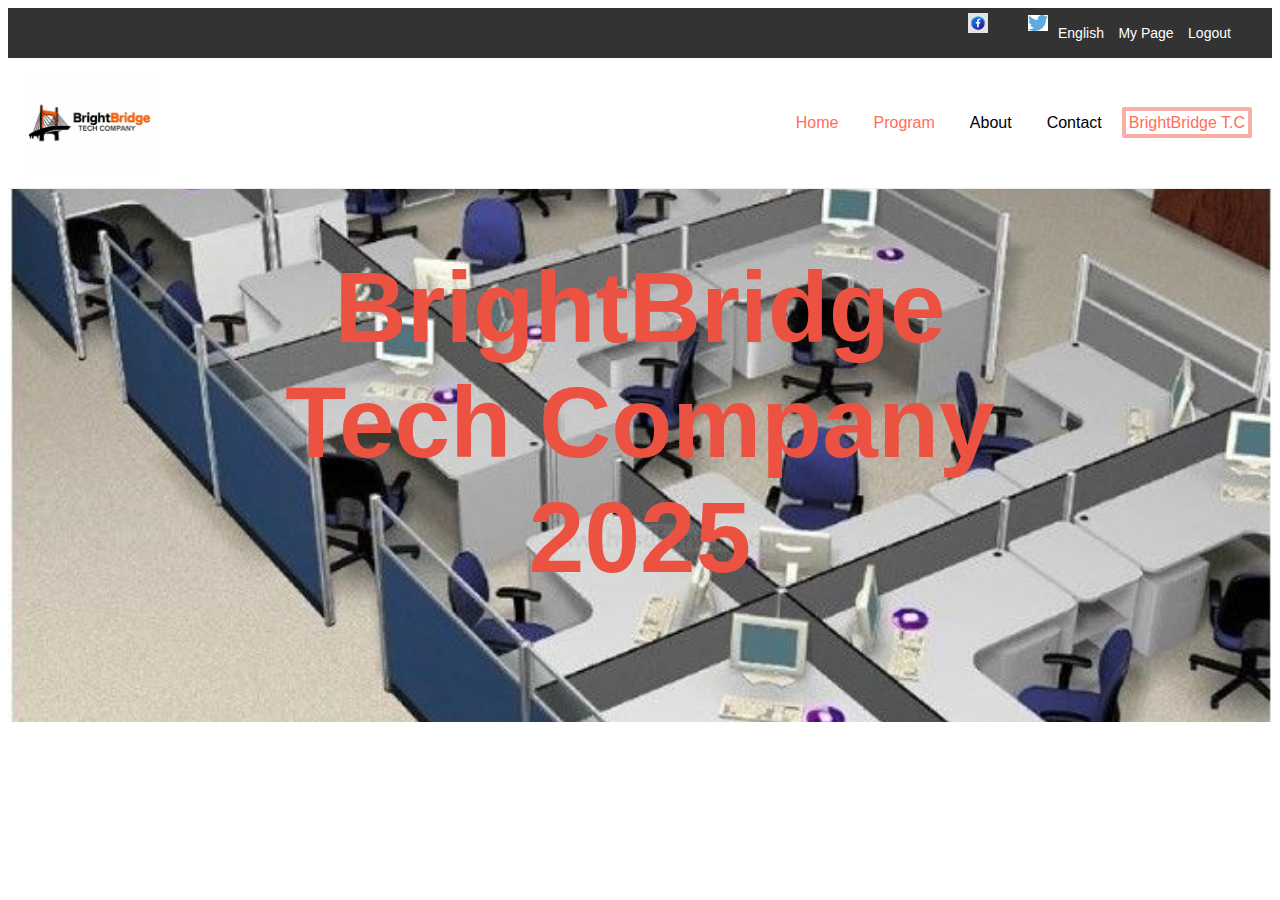
<file: index.html>
<!DOCTYPE html>
<html lang="en">
<head>
  <meta charset="UTF-8">
  <title>BrightBridge Tech Company</title>
  <link rel="stylesheet" href="style.css">
</head>
<body>
  <header>
    <div class="top-bar">
      <div class="social-links">
        <a href="#"><img src="Images\facebook-icon (2).png" alt="Facebook"></a>
        <a href="#"><img src="Images\twitter-icon (2).png" alt="Twitter"></a>
      </div>
      <div class="top-links">
        <a href="#">English</a>
        <a href="#">My Page</a>
        <a href="#">Logout</a>
      </div>
    </div>

    <nav class="main-nav">
      <div class="logo">
        <img src="Images\logo (2).png" alt="BrightBridge Logo">
      </div>
      <ul class="nav-links">
        <ul class="nav-links">
          <li><a class="active" href="index.html">Home</a></li>
          <li><a class="active" href="program.html">Program</a></li>
          <li><a href="about.html">About</a></li>
          <li><a href="contact.html">Contact</a></li>
          <li><a class="cta" href="#">BrightBridge T.C</a></li>
        </ul>
      </ul>
    </nav>
    <div class="home container">
      <center>
        <h1 class="main-title">BrightBridge <br> Tech Company <br> 2025</h1>
      </center>
    </div>
    
    

</div>
</file>
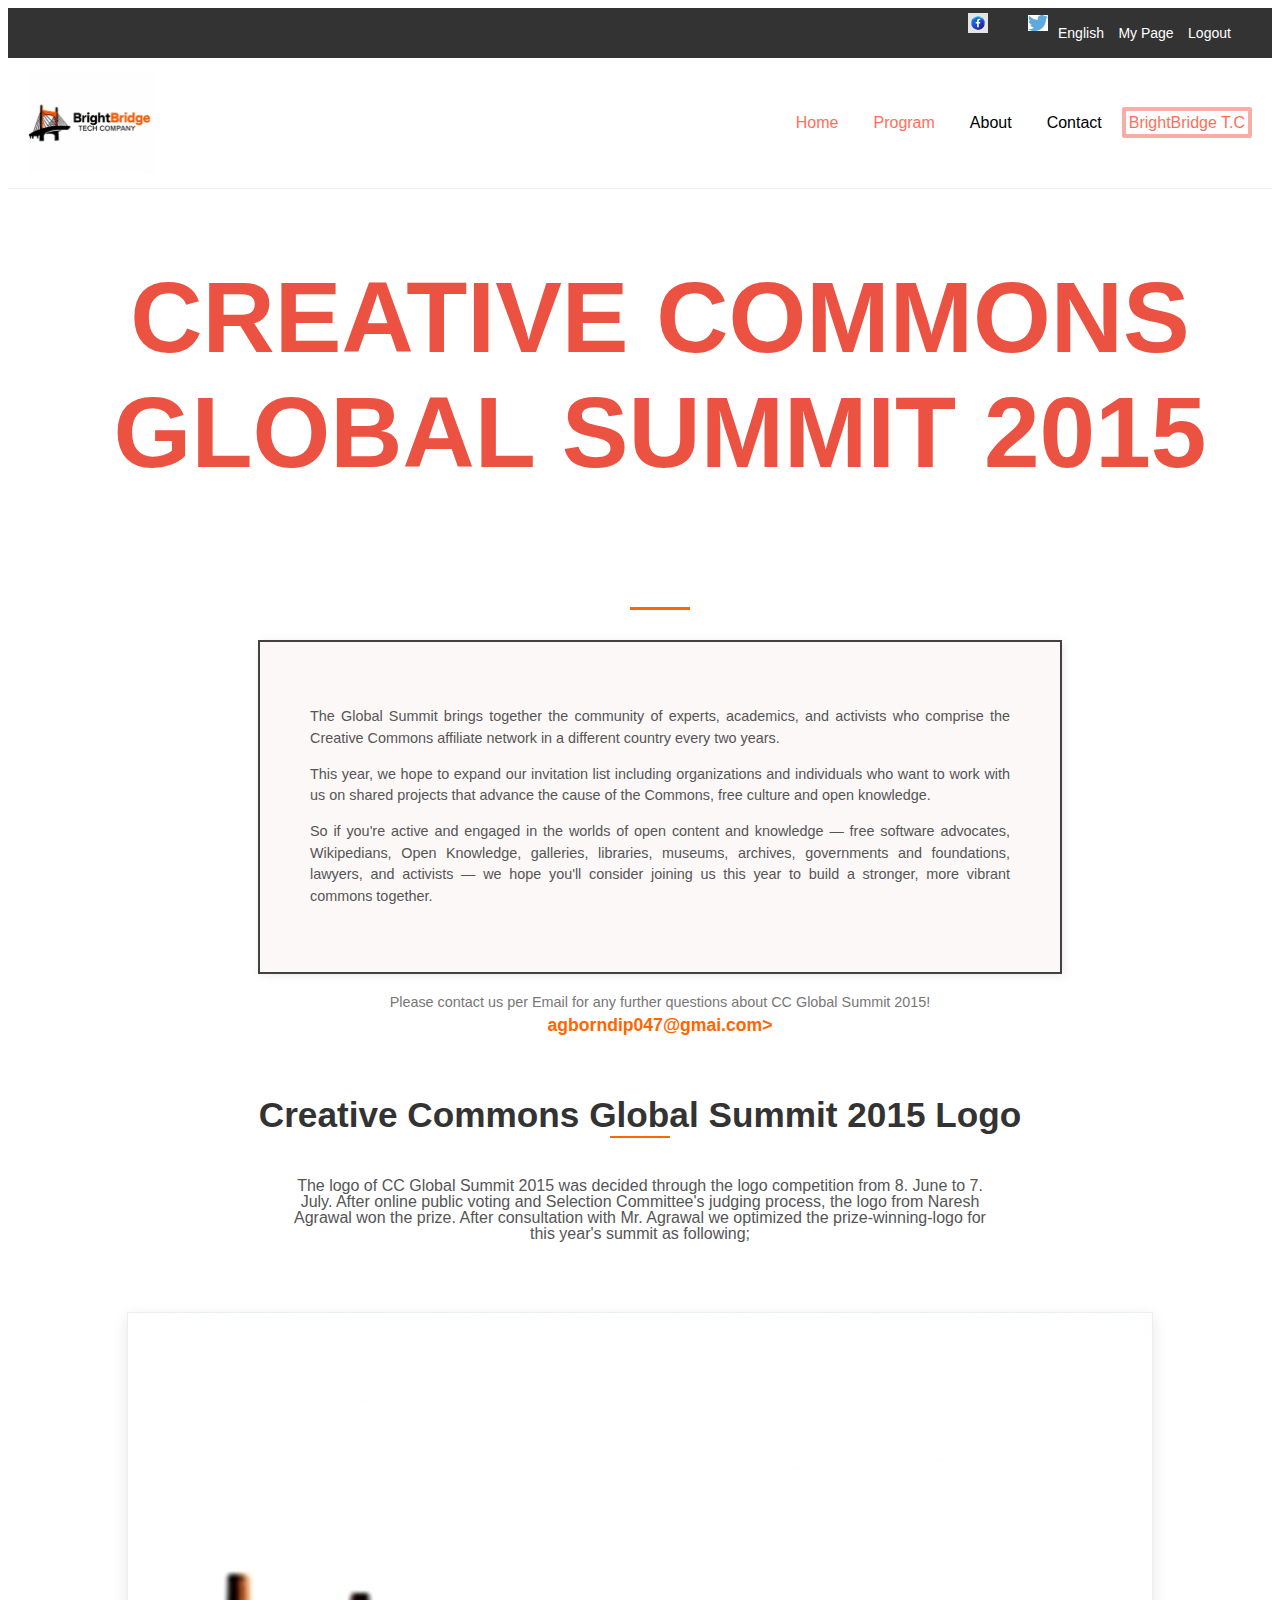
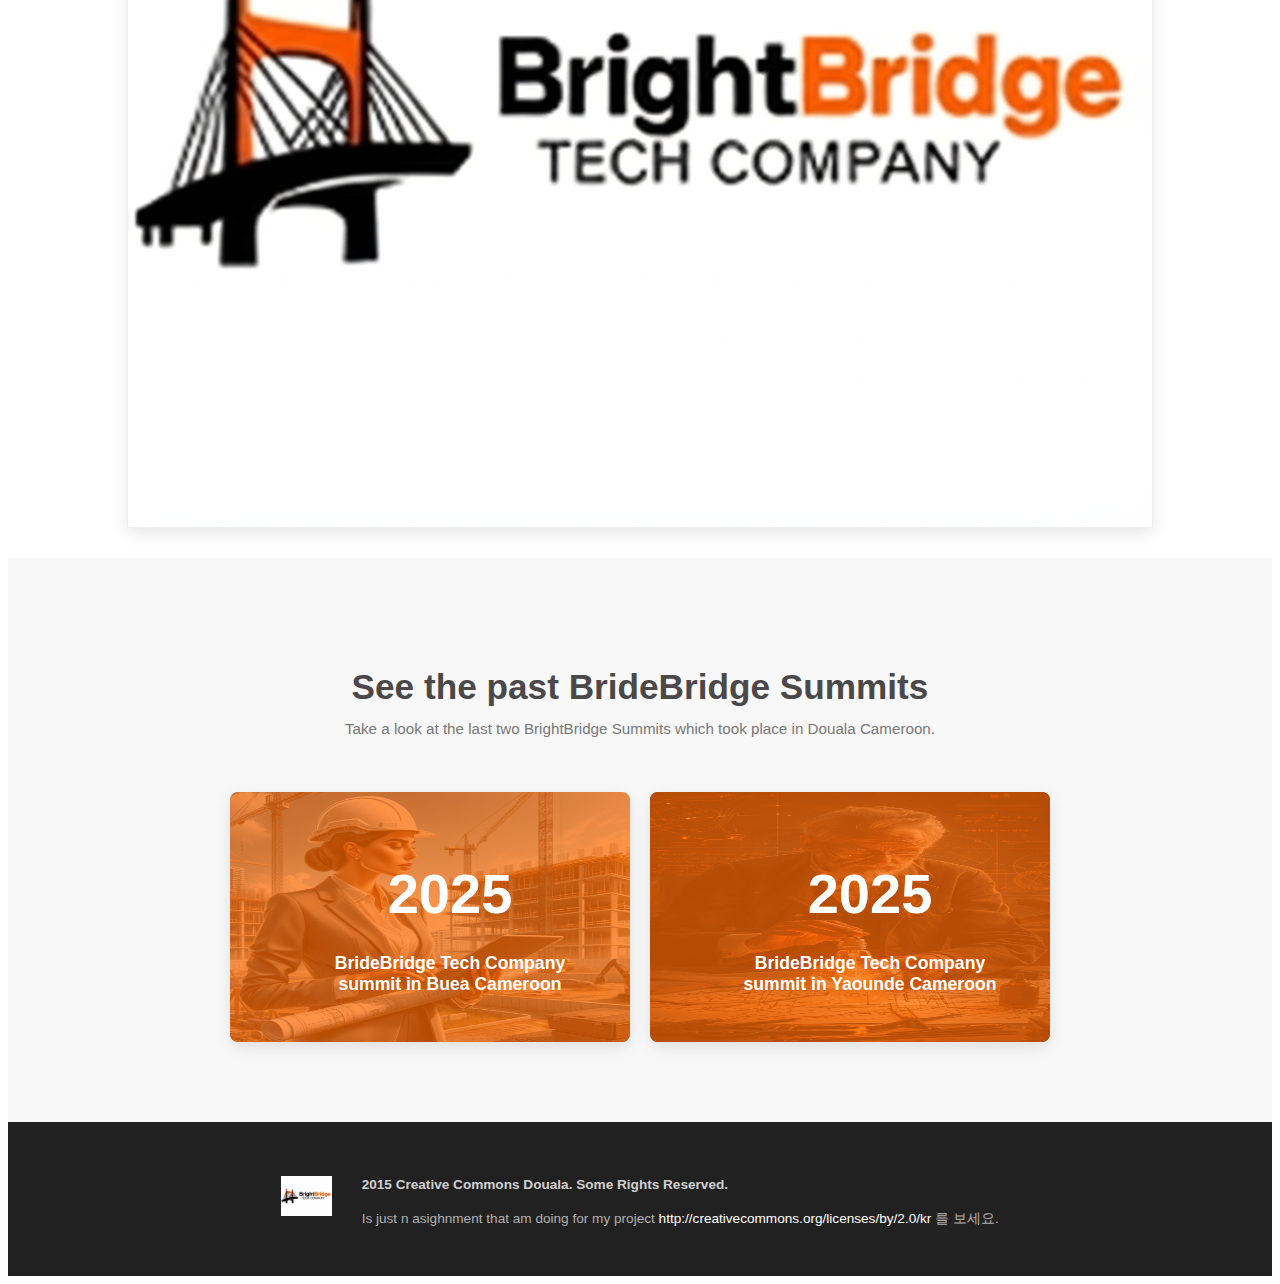
<file: about.html>
<!DOCTYPE html>
<html>
<head>
  <title>About Us</title>
  <link rel="stylesheet" href="style.css">
</head>
<body>
  <header>
    <div class="top-bar">
      <div class="social-links">
        <a href="#"><img src="Images\facebook-icon (2).png" alt="Facebook"></a>
        <a href="#"><img src="Images\twitter-icon (2).png" alt="Twitter"></a>
      </div>
      <div class="top-links">
        <a href="#">English</a>
        <a href="#">My Page</a>
        <a href="#">Logout</a>
      </div>
    </div>

    <nav class="main-nav">
      <div class="logo">
        <img src="Images\logo (2).png" alt="BrightBridge Logo">
      </div>
      <ul class="nav-links">
        <ul class="nav-links">
          <li><a class="active" href="index.html">Home</a></li>
          <li><a class="active" href="program.html">Program</a></li>
          <li><a href="about.html">About</a></li>
          <li><a href="contact.html">Contact</a></li>
          <li><a class="cta" href="#">BrightBridge T.C</a></li>
        </ul>
      </ul>
    </nav>

        <div class="content-wrapper">
            <h1 class="title 1">
                CREATIVE COMMONS  <br>GLOBAL SUMMIT 2015
            </h1>
            <hr class="title-underline-short">

          <center><div class="description-box1">
                <p>The Global Summit brings together the community of experts, academics, and activists who comprise the Creative Commons affiliate network in a different country every two years.</p>
                <p>This year, we hope to expand our invitation list including organizations and individuals who want to work with us on shared projects that advance the cause of the Commons, free culture and open knowledge.</p>
                <p>So if you're active and engaged in the worlds of open content and knowledge — free software advocates, Wikipedians, Open Knowledge, galleries, libraries, museums, archives, governments and foundations, lawyers, and activists — we hope you'll consider joining us this year to build a stronger, more vibrant commons together.</p>
            </div></center> 

            <div class="contact-email">
                <p>Please contact us per Email for any further questions about CC Global Summit 2015!</p>
                <a href="agborndip047@gmai.com" class="email-link"> agborndip047@gmai.com&gt;</a>
            </div>
        </div>
 </section>
 <section class="logo-section">
        <h2 class="logo-section-title">Creative Commons Global Summit 2015 Logo</h2>
        <hr class="logo-title-underline">
        <p class="logo-description">The logo of CC Global Summit 2015 was decided through the logo competition from 8. June to 7. July. After online public voting and Selection Committee's judging process, the logo from Naresh Agrawal won the prize. After consultation with Mr. Agrawal we optimized the prize-winning-logo for this year's summit as following;</p>

        <div class="logo-image-container">
            <img src="Images\logo (2).png" alt="CC Global Summit 2015 Logo" class="summit-logo-image">
        </div>
    </section>
    <section class="past-summits-section">
      <h2 class="past-summits-title">See the past BrideBridge Summits</h2>
      <p class="past-summits-subtitle">Take a look at the last two BrightBridge Summits which took place in Douala Cameroon.</p>

      <div class="summit-cards-container">
          <div class="summit-card">
              <img src="Images\speaker 4.png" alt="BrideBridge  in Douala" class="summit-card-image">
              <div class="summit-card-overlay">
                  <span class="summit-year">2025</span>
                  <p class="summit-location">BrideBridge Tech Company <br>summit in Buea Cameroon </p>
              </div>
          </div>

          <div class="summit-card">
              <img src="Images\speaker 1.png" alt="BrideBridge in Buea" class="summit-card-image">
              <div class="summit-card-overlay">
                  <span class="summit-year">2025</span>
                  <p class="summit-location">BrideBridge Tech Company <br>summit in Yaounde Cameroon</p>
              </div>
          </div>
      </div>
  </section>

  <footer class="main-footer">
      <div class="footer-content">
          <div class="footer-logo">
              <img src="Images\logo (2).png" alt="Creative Commons Korea Logo">
          </div>
          <div class="footer-text">
              <p class="copyright">2015 Creative Commons Douala. Some Rights Reserved.</p>
              <p class="legal-notice">Is just n asighnment that am doing for my project <a href="http://creativecommons.org/licenses/by/2.0/kr" target="_blank">http://creativecommons.org/licenses/by/2.0/kr</a> 를 보세요.</p>
          </div>
      </div>
  </footer>

</body>
</html>
  </header>
</body>
</html>
</file>
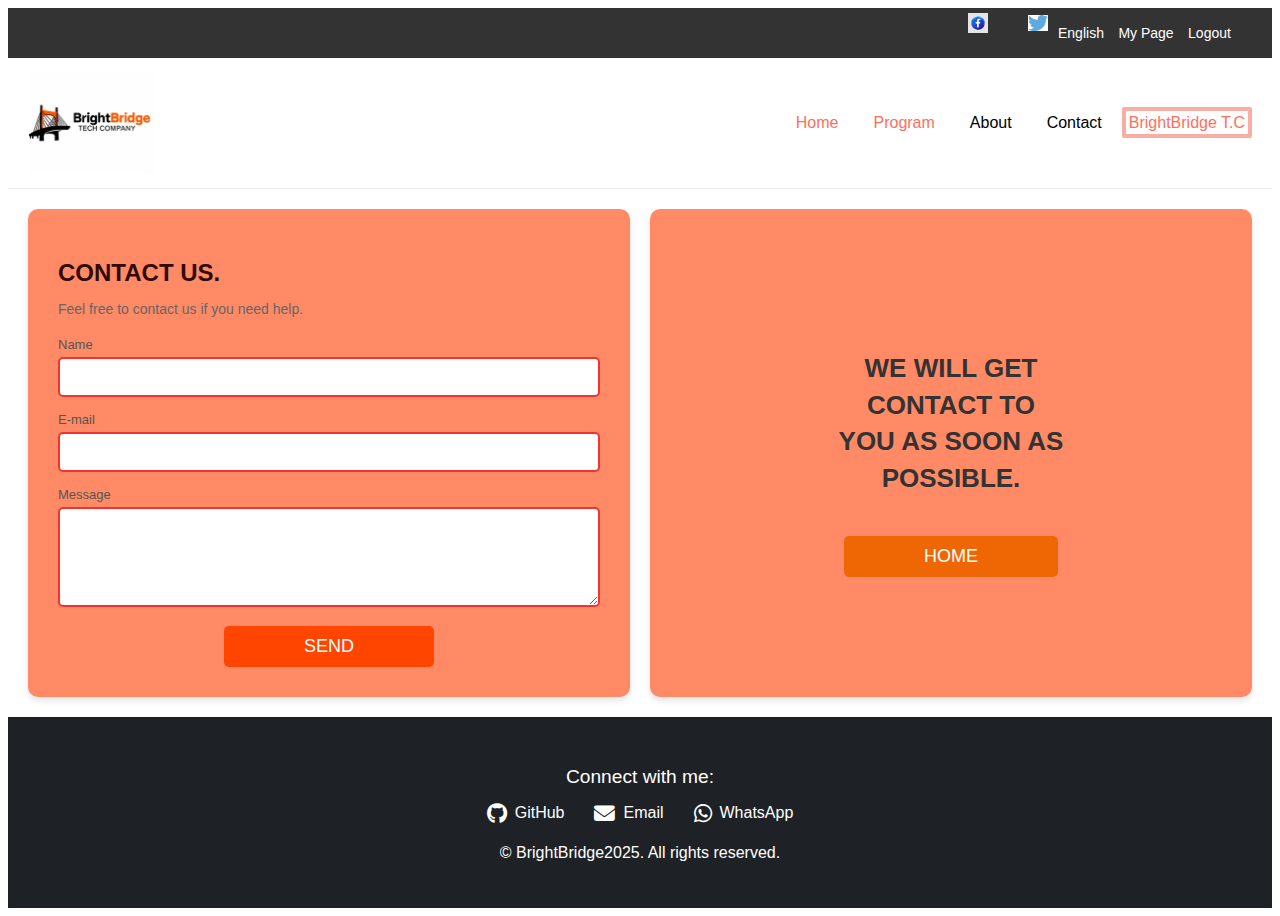
<file: contact.html>
<!DOCTYPE html>
<html lang="en">
<head>
  <meta charset="UTF-8">
  <title>BrightBridge Tech Company</title>
  <link rel="stylesheet" href="style.css">
  <link rel="stylesheet" href="https://cdnjs.cloudflare.com/ajax/libs/font-awesome/6.4.0/css/all.min.css">

</head>
<body>
  <header>
    <div class="top-bar">
      <div class="social-links">
        <a href="#"><img src="Images/facebook-icon (2).png" alt="Facebook"></a>
        <a href="#"><img src="Images/twitter-icon (2).png" alt="Twitter"></a>
      </div>
      <div class="top-links">
        <a href="#">English</a>
        <a href="#">My Page</a>
        <a href="#">Logout</a>
      </div>
    </div>

    <nav class="main-nav">
      <div class="logo">
        <img src="Images/logo (2).png" alt="BrightBridge Logo">
      </div>
      <ul class="nav-links">
        <li><a class="active" href="index.html">Home</a></li>
        <li><a class="active" href="program.html">Program</a></li>
        <li><a href="about.html">About</a></li>
        <li><a href="contact.html">Contact</a></li>
        <li><a class="cta" href="#">BrightBridge T.C</a></li>
      </ul>
    </nav>
  </header>

  <!-- ✅ Only one wrapper for both cards -->
  <div class="card-wrapper">
    <div class="card contact-form-container">
      <h2>CONTACT US.</h2>
      <p>Feel free to contact us if you need help.</p>
      <form action="https://formspree.io/f/xanbjnwb" method="POST">

        <label for="name">Name</label>
        <input type="text" id="name" name="name">

        <label for="email">E-mail</label>
        <input type="email" id="email" name="email">

        <label for="message">Message</label>
        <textarea id="message" name="message"></textarea>

        <button type="submit">SEND</button>
      </form>
    </div>

    <div class="card success-message-container">
      <h2>WE WILL GET <br>CONTACT TO <br>YOU AS SOON AS <br>POSSIBLE.</h2>
      <button>HOME</button>
    </div>
  </div> <!-- End card-wrapper -->
  <!--footer-->
  <footer class="footer">
    <div class="connect">
      <p>Connect with me:</p>
      <div class="social-links">
        <a href="https://github.com/OJONGAGBORAGBORETANDIP/BrightBridge-T.c" target="_blank">
          <i class="fab fa-github"></i> GitHub
        </a>
        <a href="mailto:agborndip047@gmail.com">
          <i class="fas fa-envelope"></i> Email
        </a>
          <a href="https://wa.me/237653673383" target="_blank">
            <i class="fab fa-whatsapp"></i> WhatsApp
          </a>
          
        </a>
      </div>
    </div>
  
    <div class="copyright">
      <p>© BrightBridge2025. All rights reserved.</p>
    </div>
  </footer>
   

</body>
</html>
</file>
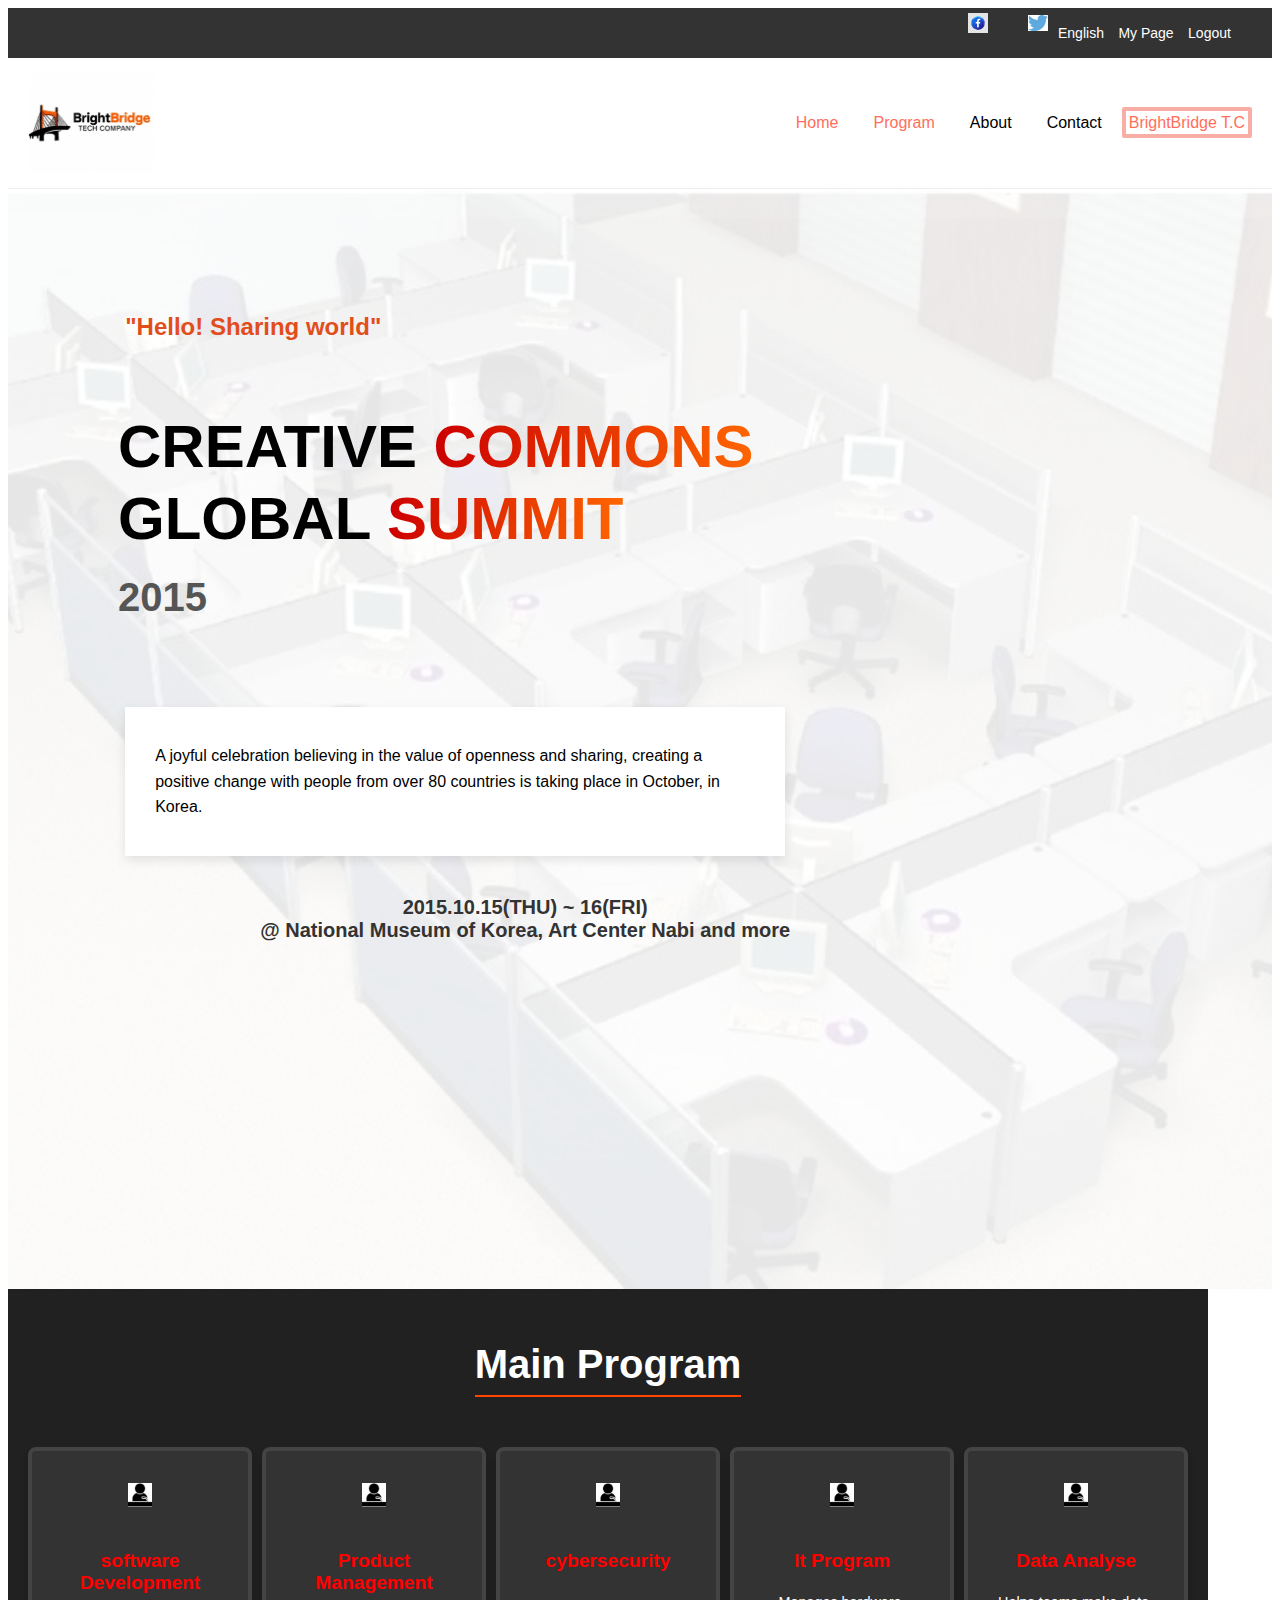
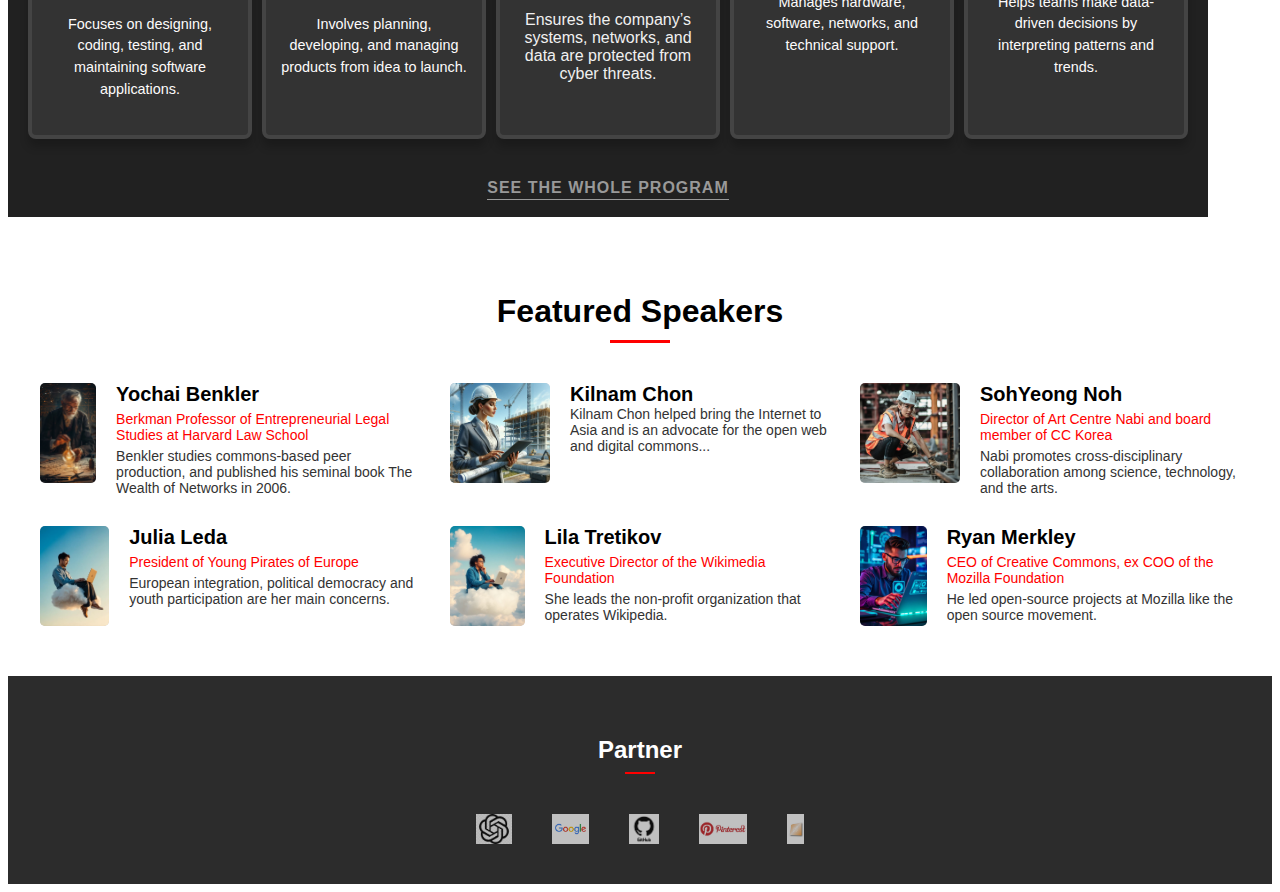
<file: program.html>
<!DOCTYPE html>
<html lang="en">
<head>
  <meta charset="UTF-8">
  <title>BrightBridge Tech Company</title>
  <link rel="stylesheet" href="style.css">
</head>
<body>
  <header>
    <div class="top-bar">
      <div class="social-links">
        <a href="#"><img src="Images\facebook-icon (2).png" alt="Facebook"></a>
        <a href="#"><img src="Images\twitter-icon (2).png" alt="Twitter"></a>
      </div>
      <div class="top-links">
        <a href="#">English</a>
        <a href="#">My Page</a>
        <a href="#">Logout</a>
      </div>
    </div>

    <nav class="main-nav">
      <div class="logo">
        <img src="Images\logo (2).png" alt="BrightBridge Logo">
      </div>
      <ul class="nav-links">
        <ul class="nav-links">
          <li><a class="active" href="index.html">Home</a></li>
          <li><a class="active" href="program.html">Program</a></li>
          <li><a href="about.html">About</a></li>
          <li><a href="contact.html">Contact</a></li>
          <li><a class="cta" href="#">BrightBridge T.C</a></li>
        </ul>
      </ul>
    </nav>
  <section class="PROGRAM">
    <p class="intro-text">"Hello! Sharing world"</p>
    <h1 class="pro-title">
      <span>CREATIVE</span> <span class="gradient-text">COMMONS</span><br>
      GLOBAL <span class="gradient-text">SUMMIT</span><br>
      <span class="year">2015</span>
    </h1>
    
    <div class="description">
      <p>
        A joyful celebration believing in the value of openness and sharing, 
        creating a positive change with people from over 80 countries is taking 
        place in October, in Korea.
      </p>
    </div>

    <p class="date">
      <strong>2015.10.15(THU) ~ 16(FRI)</strong><br>
      @ National Museum of Korea, Art Center Nabi and more
    </p>
  </section>  
</div>
<section class="main-program-section">
  <h2 class="section-title">Main Program</h2>

  <div class="program-cards-container">
      <div class="program-card">
          <div class="card-icon"><img src="Images/lecture-icon.png" alt="Facebook" width="24">
              <i class="fas fa-chalkboard-teacher"></i> </div>
          <h3 class="card-title">software Development </h3>
          <p class="card-description">Focuses on designing, coding, testing, and maintaining software applications.</p>
      </div>

      <div class="program-card">
          <div class="card-icon"><img src="Images/lecture-icon.png" alt="Facebook" width="24">
              <i class="fas fa-paint-brush"></i> </div>
          <h3 class="card-title">Product Management</h3>
          <p class="card-description">Involves planning, developing, and managing products from idea to launch.</p>
      </div>

      <div class="program-card">
          <div class="card-icon"><img src="Images/lecture-icon.png" alt="Facebook" width="24">
          <i class="fas fa-comments"></i> </div>
          <h3 class="card-title">cybersecurity</h3>
          <p class="card-description"></p>Ensures the company’s systems, networks, and data are protected from cyber threats.</p>
      </div>

      <div class="program-card highlighted">
          <div class="card-icon"><img src="Images/lecture-icon.png" alt="Facebook" width="24">
              <i class="fas fa-laptop-code"></i> </div>
          <h3 class="card-title">It Program</h3>
          <p class="card-description">Manages hardware, software, networks, and technical support.</p>
      </div>

      <div class="program-card">
          <div class="card-icon"><img src="Images/lecture-icon.png" alt="Facebook" width="24">
              <i class="fas fa-globe-americas"></i> </div>
          <h3 class="card-title">Data Analyse</h3>
          <p class="card-description"> Helps teams make data-driven decisions by interpreting patterns and trends.</p>
      </div>
  </div>

  <div class="full-program-link-container">
      <a href="#" class="full-program-link">SEE THE WHOLE PROGRAM</a>
  </div>
</section>
<section class="speakers-section">
  <h2>Featured Speakers</h2>
  <div class="speakers-grid">
    <!-- Speaker 1 -->
    <div class="speaker-card">
      <img src="Images\speaker 1.png" alt="Yochai Benkler" />
      <div class="speaker-info">
        <h3>Yochai Benkler</h3>
        <p class="title">Berkman Professor of Entrepreneurial Legal Studies at Harvard Law School</p>
        <p class="desc">Benkler studies commons-based peer production, and published his seminal book The Wealth of Networks in 2006.</p>
      </div>
    </div>

    <!-- Speaker 2 -->
    <div class="speaker-card">
      <img src="Images\speaker 2.png" alt="Kilnam Chon" />
      <div class="speaker-info">
        <h3>Kilnam Chon</h3>
        <p class="desc">Kilnam Chon helped bring the Internet to Asia and is an advocate for the open web and digital commons...</p>
      </div>
    </div>

    <!-- Speaker 3 -->
    <div class="speaker-card">
      <img src="Images\speaker 3.png" alt="SohYeong Noh" />
      <div class="speaker-info">
        <h3>SohYeong Noh</h3>
        <p class="title">Director of Art Centre Nabi and board member of CC Korea</p>
        <p class="desc">Nabi promotes cross-disciplinary collaboration among science, technology, and the arts.</p>
      </div>
    </div>

    <!-- Speaker 4 -->
    <div class="speaker-card">
      <img src="Images\speaker 4 (2).png" alt="Julia Leda" />
      <div class="speaker-info">
        <h3>Julia Leda</h3>
        <p class="title">President of Young Pirates of Europe</p>
        <p class="desc">European integration, political democracy and youth participation are her main concerns.</p>
      </div>
    </div>

    <!-- Speaker 5 -->
    <div class="speaker-card">
      <img src="Images\speaker 5.png" alt="Lila Tretikov" />
      <div class="speaker-info">
        <h3>Lila Tretikov</h3>
        <p class="title">Executive Director of the Wikimedia Foundation</p>
        <p class="desc">She leads the non-profit organization that operates Wikipedia.</p>
      </div>
    </div>

    <!-- Speaker 6 -->
    <div class="speaker-card">
      <img src="Images\speaker 6.png" alt="Ryan Merkley" />
      <div class="speaker-info">
        <h3>Ryan Merkley</h3>
        <p class="title">CEO of Creative Commons, ex COO of the Mozilla Foundation</p>
        <p class="desc">He led open-source projects at Mozilla like the open source movement.</p>
      </div>
    </div>
  </div>
</section><section class="partner-section">
  <h2>Partner</h2>
  <div class="partner-logos">
    <img src="Images/chat logo.png" alt="Chartgpt" />
    <img src="Images/google.png" alt="Google" />
    <img src="Images/github logo.png" alt="Github" />
    <img src="Images/Pinterest logo.png"alt="Pinterest" />
    <img src="Images/formspree.png" alt="formspree" />
  </div>
</section>


  </header>
</body>
</html>
</file>
<file: style.css>
body {
    margin: 20;
    font-family: Arial, sans-serif;
  }
  
  .top-bar {
    background-color: #333;
    color: rgb(65, 64, 64);
    padding: 5px 5px;
    display: flex;
    padding-left: 950px;
    align-items: center;
  }
  
  .top-bar a {
    color: white;
    margin-left: 10px;
    text-decoration: none;
    font-size: 14px;
  }
  
  .main-nav {
    display: flex;
    justify-content: space-between;
    align-items: center;
    padding: 15px 20px;
    background-color: white;
    border-bottom: 1px solid #eee;
  }
  
  .logo {
    display: flex;
    align-items: center;
  }
  .logo img {
    height: 100px;
    margin-right: 10px;
  }
  .nav-links {
    list-style: none;
    display: flex;
    gap: 05px;
    margin: 0;
    padding: 0;
  }
  .nav-links a {
    text-decoration: none;
    color: black;
    padding: 10px 15px;
  }
  .nav-links .active {
    color: #ff6e5a; 
  }
  .nav-links .cta {
    border: 4px solid #f8aea4;
    color: #ff6e5a;
    padding: 3px 3px;
    border-radius: 2px;
    font-weight:100;
  }


 h1{
  color: #Ec5242;
  font-size: 100px;
  padding: 50px;
  margin-top: 0.5px;
}
.main-program-section {
    padding: 20px 20px;
    text-align: center;
    width: 100%;
    max-width: 1200px; /* Limit the max width of the content */
    box-sizing: border-box; 
    font-family: 'Open Sans', sans-serif; /* Or a similar clean sans-serif font */
    background-color: #212121; /* Dark background color */
    color: #f0f0f0; 
    justify-content: center; 
}
.section-title {
  font-size: 2.5em;
  font-weight: 600;
  color: #ffffff; 
  margin-bottom: 50px;
  display: inline-block; 
  padding-bottom: 8px; 
  border-bottom: 2px solid orangered;
}
.program-cards-container {
  display: flex;
  justify-content: center; 
  gap: 10px; 
  margin-bottom: 40px;
}

.program-card {
  background-color: #333333; 
  border: 4px solid #444444; 
  border-radius: 8px;
  padding: 20px 15px;
  width: 200px;
  display: flex;
  flex-direction: column;
  align-items: center;
  text-align: center;
  box-shadow: 0 8px 8px rgba(0, 0, 0, 0.2); 
  transition: transform 0.2s ease-in-out, box-shadow 0.2s ease-in-out, border-color 0.2s ease-in-out; 
}

.program-card:hover {
  transform: translateY(-5px); 
  box-shadow: 0 8px 16px rgba(0, 0, 0, 0.3);
}
/* Card Icon */
.card-icon {
  font-size: 2.5em;
  color: tomato; 
  margin-bottom: 15px;
}

/* Card Title */
.card-title {
  font-size: 1.2em;
  font-weight: 700;
  color: red; 
  margin-bottom: 5px;
}

/* Card Description */
.card-description {
  font-size: 0.9em;
  color: #fdfbfb;
  line-height: 1.5;
  flex-grow: 1; 
}

/* "SEE THE WHOLE PROGRAM" Link */
.full-program-link-container {
  margin-top: 30px;
}

.full-program-link {
  text-decoration: none; 
  color: #999999; 
  font-size: 1em;
  font-weight: 600;
  letter-spacing: 1px;
  padding-bottom: 3px;
  border-bottom: 1px solid #999999; 
  transition: color 0.2s ease-in-out, border-color 0.2s ease-in-out;
}

.full-program-link:hover {
  color: #ffffff;
  border-color: #ffffff; 
}

/* Media Queries for Responsiveness */
@media (max-width: 1100px) {
  .program-card {
      width: 180px; 
  }
}

@media (max-width: 900px) {
  .program-card {
      width: 160px; 
      padding: 20px 10px;
  }
  .card-icon {
      font-size: 2em;
  }
  .card-title {
      font-size: 1.1em;
  }
  .card-description {
      font-size: 0.85em;
  }
  .section-title {
      font-size: 2em;
  }
}
@media (max-width: 768px) {
  .program-cards-container {
      flex-direction: column; 
      align-items: center; 
  }
  .program-card {
      width: 80%;
      max-width: 300px; 
  }
  .section-title {
      font-size: 1.8em;
  }
}
/* FEATURED SPEAKERS SECTION */
.speakers-section {
  padding: 50px 20px;
  background-color: #fff;
  text-align: center;
}
.speakers-section h2 {
  font-size: 32px;
  position: relative;
  margin-bottom: 40px;
}
.speakers-section h2::after {
  content: "";
  display: block;
  width: 60px;
  height: 3px;
  background-color: red;
  margin: 10px auto 0;
}
/* Speaker grid */
.speakers-grid {
  display: grid;
  grid-template-columns: repeat(auto-fit, minmax(300px, 1fr));
  gap: 30px;
  max-width: 1200px;
  margin: 0 auto;
  text-align: left;
}
/* Speaker card */
.speaker-card {
  display: flex;
  gap: 20px;
  align-items: flex-start;
}
.speaker-card img {
  width: 100px;
  height: 100px;
  border-radius: 5px;
  object-fit: cover;
  background-color: #ccc;
}
.speaker-info h3 {
  margin: 0;
  font-size: 20px;
  font-weight: bold;
}
.speaker-info .title {
  color: red;
  font-size: 14px;
  margin: 5px 0;
}
.speaker-info .desc {
  font-size: 14px;
  color: #333;
  margin: 0;
}
/* PARTNER SECTION */
.partner-section {
  background-color: #2c2c2c;
  padding: 40px 20px;
  text-align: center;
  color: #fff;
}
.partner-section h2 {
  font-size: 24px;
  margin-bottom: 20px;
  position: relative;
  display: inline-block;
}
.partner-section h2::after {
  content: "";
  display: block;
  width: 30px;
  height: 2px;
  background-color: red;
  margin: 8px auto 0;
}
.partner-logos {
  display: flex;
  justify-content: center;
  flex-wrap: wrap;
  gap: 40px;
  margin-top: 20px;
}
.partner-logos img {
  height: 30px;
  opacity: 0.7;
  transition: opacity 0.3s ease;
}
.partner-logos img:hover {
  opacity: 1;
}
/*--About page--*/
.content-wrapper{
  text-align: center;
  max-width: 900;
  width: 100%;
  padding: 20PX;
}
.Main-title {
padding: 30px;
}
.title-underline-short{
  border: none;
  border-top: 3px solid #FF6600;
  width:60px;
  margin-top: 5px;
  margin-bottom:20px;
}
.description-box1{

  background-color: rgba(251, 246, 246, 0.8); /* Slightly transparent white */
  border: 2px solid #424141; /* Orange left border */
  padding: 50px;
  margin-top: 30px;
  width: 60%; /* Adjust width as needed */
  max-width: 700px; /* Or a fixed pixel width */
  box-shadow: 2px 2px 10px rgba(0, 0, 0, 0.08); /* Subtle shadow */
  text-align: justify; /* Justify text for a clean block */
  line-height: 1.5;
}
.description-box1 p {
  font-family: 'Open Sans', sans-serif;
  font-size: 0.90em;
  color: #555; /* Dark grey */
  margin-bottom: 1em
}
.contact-email {
  margin-top: 20px;
  text-align: center; /* Center the contact text and link */
}

.contact-email p {
  font-size: 0.9em;
  color: #777;
  margin-bottom: 5px;
}

.email-link {
  font-size: 1.1em;
  color: #FF6600; 
  text-decoration: none;
  font-weight: 600;
  transition: color 0.2s ease-in-out;
}
.email-link:hover {
  color: #1c6ae8; 
}
.event-details {
  margin-top: 50px;
}
.event-details .date {
  font-family: 'Open Sans', sans-serif;
  font-size: 1.6em;
  font-weight: 700;
  color: #333; 
  margin-bottom: 0.5em;
}
.event-details .location {
  font-family: 'Open Sans', sans-serif;
  font-size: 1.1em;
  color: #666; 
}

.logo-section {
  background-color: #ffffff; /* White background */
  padding: 10px 5px; /* Padding top/bottom, sides */
  text-align: center;
  color: #333; /* Default text color */
}

.logo-section-title {
  font-family: 'Open Sans', sans-serif;
  font-size: 2.2em;
  font-weight: 600;
  color: #333; /* Dark grey color */
  margin-bottom: 1px; /* Space between title and underline */
}

.logo-title-underline {
  border: none;
  border-top: 2px solid #ff6600; /* Red underline */
  width: 60px; /* Short length */
  margin: 0 auto 40px auto; /* Center the underline and add space below */
}

.logo-description {
  font-family: 'Open Sans', sans-serif;
  font-size:1em;
  color: #555; 
  max-width: 700px; 
  margin: 0 auto 50px auto; 
  line-height: 1;
}
.logo-image-container {
  display: flex;
  justify-content: center; /* Center the image horizontally */
  align-items: center;
  padding: 20px;
}

.summit-logo-image {
  max-width: 100%; /* Ensure image is responsive */
  height: auto;
  box-shadow: 0 5px 15px rgba(0, 0, 0, 0.1); /* Subtle shadow around the logo image */
  border: 1px solid #eee; 
}

/* --- Media Queries for Logo Section Responsiveness --- */
@media (max-width: 900px) {
  .logo-section-title {
      font-size: 1.8em;
  }
  .logo-description {
      font-size: 0.9em;
      max-width: 90%;
  }
  .summit-logo-image {
      max-width: 80%; /* Adjust logo size on smaller screens */
  }
}

@media (max-width: 480px) {
  .logo-section {
      padding: 50px 15px;
  }
  .logo-section-title {
      font-size: 1.5em;
  }
  .logo-description {
      font-size: 0.85em;
  }
  .logo-title-underline {
      margin-bottom: 30px;
  }
}/* summits codes*/

.past-summits-section {
  background-color: #f8f8f8; 
  padding: 80px 20px;
  text-align: center;
  color: #333;
}

.past-summits-title {
  font-family: 'Open Sans', sans-serif;
  font-size: 2.2em;
  font-weight: 600;
  color: #4a4848;
  margin-bottom: 10px;
}

.past-summits-subtitle {
  font-family: 'Open Sans', sans-serif;
  font-size: 0.95em;
  color: #777;
  max-width: 600px;
  margin: 0 auto 50px auto;
  line-height: 1.6;
}

.summit-cards-container {
  display: flex;
  justify-content: center;
  gap: 20px; 
  flex-wrap: wrap; 
  max-width: 900px; 
  margin: 0 auto;
}

.summit-card {
  position: relative;
  width: 400px; 
  height: 250px; 
  overflow: hidden;
  border-radius: 8px; 
  box-shadow: 0 5px 15px rgba(0, 0, 0.0, 0.1); /* Subtle shadow */
  flex-shrink: 0; 
  transition: transform 0.3s ease-in-out;
}

.summit-card:hover {
  transform: translateY(-5px); /* Lift effect on hover */
  box-shadow: 0 8px 20px rgba(0, 0, 0, 0.2);
}

.summit-card-image {
  width: 100%;
  height: 100%;
  display: block;
  transition: transform 0.3s ease-in-out;
}

.summit-card:hover .summit-card-image {
  transform: scale(1.05);
}

.summit-card-overlay {
  position: absolute;
  top: 0;
  left: 0;
  width: 100%;
  height: 100%;
  background-color: rgba(255, 102, 0, 0.7);
  color: #ffffff;
  display: flex;
  flex-direction: column;
  justify-content: center;
  align-items: center;
  padding: 20px;
  text-align: center;
  transition: background-color 0.3s ease-in-out;
}
.summit-year {
  font-family: 'Open Sans', sans-serif;
  font-size: 3.5em;
  font-weight: 800;
  margin-bottom: 10px;
}

.summit-location {
  font-family: 'Open Sans', sans-serif;
  font-size: 1.1em;
  font-weight: 600;
}

/* --- Footer Section Styles --- */
.main-footer {
  background-color: #212121; 
  color: #b0b0b0;
  padding: 40px 20px;
  font-size: 0.85em;
  line-height: 1.5;
  text-align: center; 
}

.footer-content {
  display: flex;
  flex-direction: row; 
  justify-content: center;
  align-items: center; 
  max-width: 900px; 
  margin: 0 auto;
  gap: 30px; 
}

.footer-logo img {
  height: 40px; 
  width: auto;
  flex-shrink: 0; 
}

.footer-text {
  text-align: left; 
}

.footer-text p {
  margin-bottom: 0.5em; 
}

.footer-text .copyright {
  color: #d0d0d0; 
  font-weight: 600;
}

.footer-text .legal-notice a {
  color: #ffffff; 
  text-decoration: none;
  transition: color 0.2s ease-in-out;
}

.footer-text .legal-notice a:hover {
  color: #ff6600; 
}

/* --- Media Queries for Past Summits & Footer Responsiveness --- */
@media (max-width: 900px) {
  .summit-cards-container {
      gap: 20px;
  }
  .summit-card {
      width: 350px;
      height: 220px;
  }
  .summit-year {
      font-size: 3em;
  }
  .summit-location {
      font-size: 1em;
  }
  .footer-content {
      flex-direction: column; 
      gap: 20px;
  }
  .footer-logo {
      margin-bottom: 10px;
  }
  .footer-text {
      text-align: center; 
  }
}

@media (max-width: 768px) {
  .past-summits-title {
      font-size: 1.8em;
  }
  .past-summits-subtitle {
      font-size: 0.9em;
  }
  .summit-cards-container {
      flex-direction: column; 
      align-items: center;
  }
  .summit-card {
      width: 90%; 
      max-width: 400px;
      height: 200px;
  }
}

@media (max-width: 480px) {
  .past-summits-section {
      padding: 60px 15px;
  }
  .past-summits-title {
      font-size: 1.6em;
  }
  .past-summits-subtitle {
      font-size: 0.85em;
  }
  .summit-year {
      font-size: 2.8em;
  }
  .summit-location {
      font-size: 0.9em;
  }
  .main-footer {
      padding: 30px 15px;
  }
  .footer-text {
      font-size: 0.8em;
  }
}

.card {
  background-color: rgb(254, 149, 107); /* White background for the cards */
  border-radius: 10px;
  box-shadow: 0 4px 15px rgba(248, 3, 3, 0.1);
  padding: 20px;
  width: 15px; /* Fixed width for the cards */
  box-sizing: border-box;
  
}
/*contact styling*/
/* === Layout for Both Cards Side by Side === */
.card-wrapper {
  display: flex;
  justify-content: space-between;
  gap: 20px;
  padding: 20px;
  flex-wrap: wrap;
}

.card {
  flex: 1;
  background-color: #ff8a65;
  border-radius: 10px;
  padding: 30px;
  box-shadow: 0 4px 6px rgba(0, 0, 0, 0.1);
  box-sizing: border-box;
  min-width: 300px;
}

/* === Contact Form Container Styles === */
.contact-form-container h2 {
  font-family: 'Montserrat', sans-serif;
  font-weight: 600;
  color: #300a0a;
  margin-bottom: 10px;
  font-size: 24px;
}

.contact-form-container p {
  font-size: 14px;
  color: #666;
  margin-bottom: 20px;
}

.contact-info-item {
  display: flex;
  align-items: center;
  margin-bottom: 15px;
  font-size: 14px;
  color: #333;
}

.contact-info-item svg {
  margin-right: 10px;
  color: #558B2F;
  width: 18px;
  height: 18px;
}

.contact-info-item span {
  display: flex;
}

.contact-info-item .label {
  font-weight: 600;
  margin-right: 5px;
}

/* === Contact Form Inputs & Button === */
.contact-form-container form label {
  display: block;
  font-size: 13px;
  color: #555;
  margin-bottom: 5px;
}

.contact-form-container form input[type="text"],
.contact-form-container form input[type="email"],
.contact-form-container form textarea {
  width: 100%;
  padding: 10px 12px;
  margin-bottom: 15px;
  border: 2px solid #f33232;
  border-radius: 5px;
  font-size: 14px;
  box-sizing: border-box;
  font-family: 'Open Sans', sans-serif;
}

.contact-form-container form textarea {
  resize: vertical;
  min-height: 100px;
}

.contact-form-container form button {
  display: block;
  margin: 0 auto;
  background-color: orangered;
  color: white;
  padding: 10px 80px;
  border: none;
  border-radius: 5px;
  font-size: 18px;
  cursor: pointer;
  transition: background-color 0.3s ease;
}

.contact-form-container form button:hover {
  background-color: #ef6705;
}

/* === Success Message Container Styles === */
.success-message-container {
  display: flex;
  flex-direction: column;
  justify-content: center;
  align-items: center;
  text-align: center;
  min-height: 450px;
}

.success-message-container h2 {
  font-family: 'Montserrat', sans-serif;
  font-weight: 600;
  color: #333;
  font-size: 26px;
  line-height: 1.4;
  margin-bottom: 40px;
}

.success-message-container button {
  background-color: #ef6705;
  color: white;
  padding: 10px 80px;
  border: none;
  border-radius: 5px;
  font-size: 18px;
  cursor: pointer;
  transition: background-color 0.3s ease;
}

.success-message-container button:hover {
  background-color: #ec3705;
}

/* === Responsive Design === */
@media (max-width: 850px) {
  .card-wrapper {
    flex-direction: column;
    align-items: center;
  }

  .card {
    width: 95%;
    max-width: 480px;
  }

  .contact-form-container h2,
  .success-message-container h2 {
    font-size: 20px;
  }

  .contact-info-item {
    font-size: 13px;
  }

  .contact-form-container form button,
  .success-message-container button {
    padding-left: 50px;
    padding-right: 50px;
    font-size: 16px;
  }
}
.home {
  background-image: url("Images/home\ image.png");
  background-size: cover;
  background-position: center;
  background-repeat: no-repeat;
  padding: 10px 20px;
  text-align: center;
  color: white;
  position: relative;
}
/*home page tittle*/
.PROGRAM {
  background-image: url('Images/home image.png');
  background-size: cover;
  background-position: center;
  padding: 100px 60px;
  position: relative;
  min-height: 100vh;
}

.PROGRAM::before {
  content: "";
  position: absolute;
  top: 0;
  left: 0;
  width: 100%;
  height: 100%;
  background-color: rgba(255, 255, 255, 0.9); /* Light overlay */
  z-index: 1;
}

.PROGRAM > * {
  position: relative;
  z-index: 2;
  max-width: 800px;
  text-align: left;
  margin-left: 5%;
}

.intro-text {
  font-size: 24px;
  color: #e24e1b;
  margin-bottom: 20px;
  font-weight: 600;
}

.pro-title {
  font-size: 60px;
  font-weight: 900;
  margin: 0 0 30px 0;
  line-height: 1.2;
  color: #000;
}

.pro-title .gradient-text {
  background: linear-gradient(to right, #cc0000, #ff6600);
  -webkit-background-clip: text;
  -webkit-text-fill-color: transparent;
}

.pro-title .year {
  font-size: 40px;
  color: #555;
}

.description {
  background-color: #fff;
  padding: 20px 30px;
  margin-bottom: 40px;
  box-shadow: 0 4px 10px rgba(0, 0, 0, 0.1);
  font-size: 16px;
  line-height: 1.6;
  max-width: 600px;
}

.date {
  font-size: 20px;
  font-weight: bold;
  color: #333;
  text-align: center;
  margin-top: 30px;
}

.date br + span {
  font-weight: normal;
  font-size: 16px;
  color: #555;
}
/*contact footer*/
.footer {
  background-color: #1e2125;
  color: #fff;
  text-align: center;
  padding: 30px 15px;
  font-family: 'Segoe UI', Tahoma, Geneva, Verdana, sans-serif;
}

.footer .connect p {
  font-size: 1.2em;
  margin-bottom: 15px;
}

.social-links {
  display: flex;
  justify-content: center;
  gap: 30px;
  flex-wrap: wrap;
  margin-bottom: 20px;
}

.social-links a {
  color: #fff;
  text-decoration: none;
  font-size: 1em;
  display: flex;
  align-items: center;
  gap: 8px;
  transition: color 0.3s ease;
}

.social-links a:hover {
  color: #4db8ff;
}

.footer i {
  font-size: 1.3em;
}

/* Responsive */
@media (max-width: 600px) {
  .social-links {
    flex-direction: column;
    gap: 15px;
  }
}
</file>
